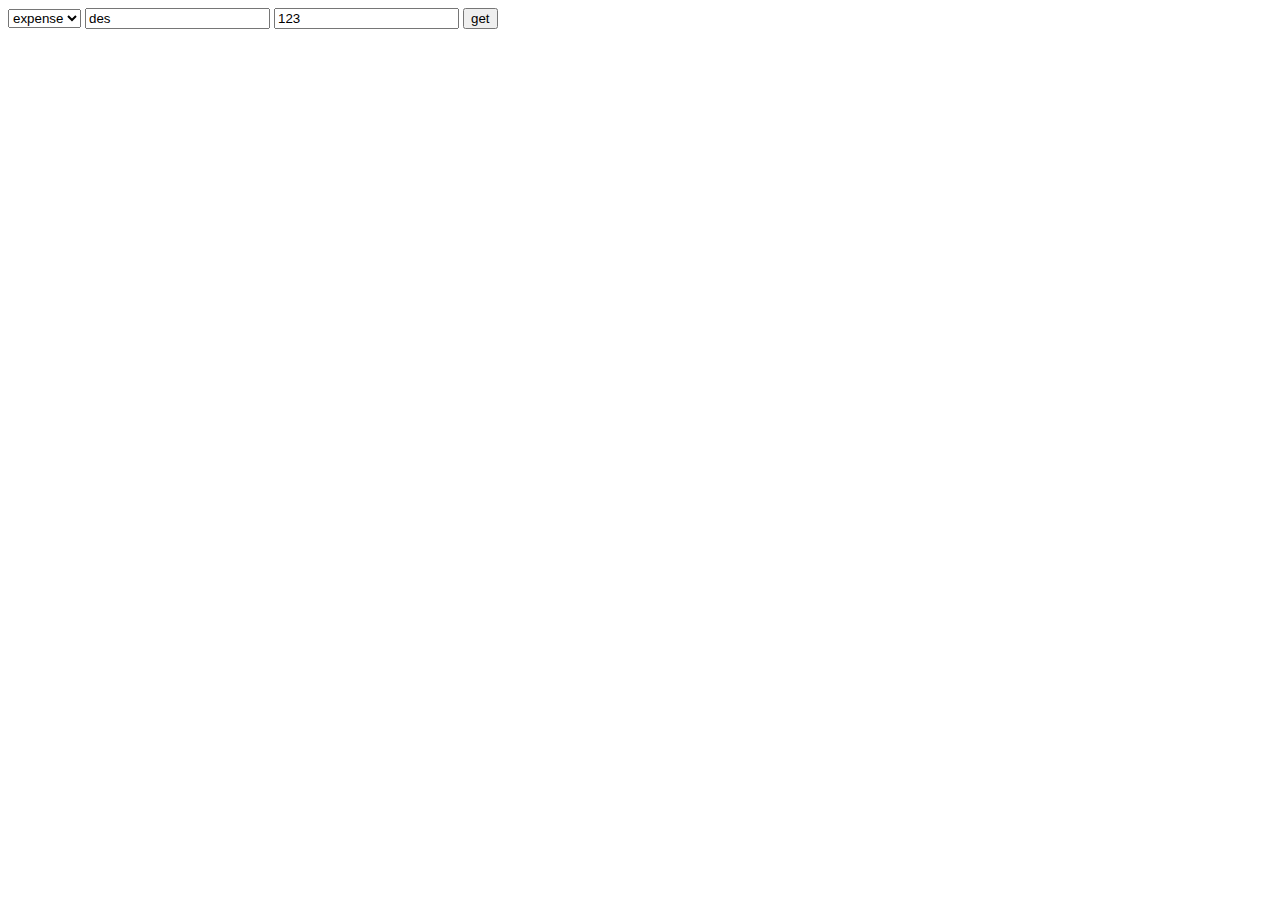
<file: javascript/index.html>
<!DOCTYPE html>
<html>

<head>
    <title>Page Title</title>
    <script src="index.js"></script>
</head>

<body>

    <select id="type">
        <option value="exp">expense</option>
        <option value="inc">income</option>
    </select>
    <input type="text" value="des" id="des" placeholder="des">
    <input type="number" value="123" id="val" placeholder="money">
    <button id="add">get</button>

    <div id="bill"></div>

    <div id="print_item"></div>

</body>

</html>
</file>
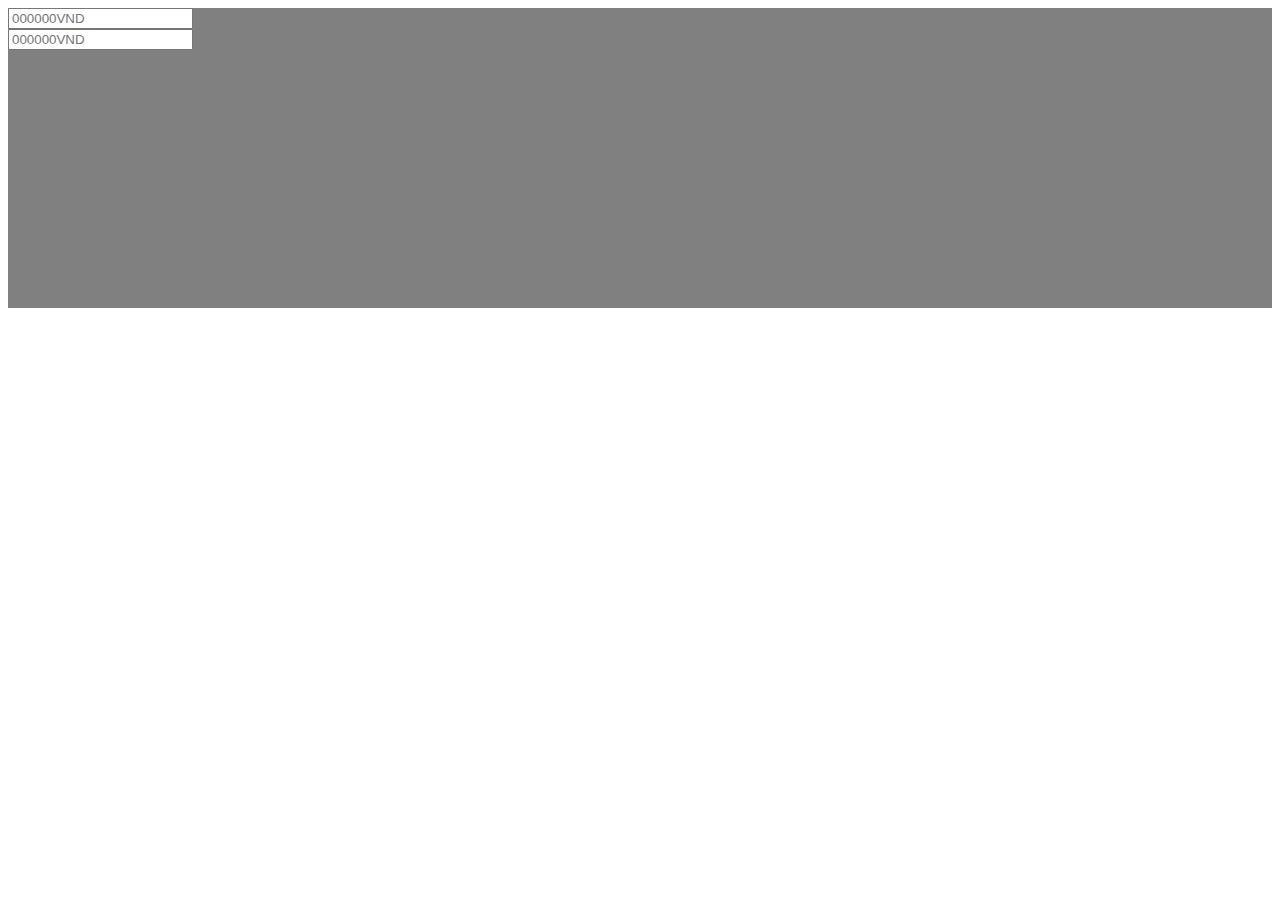
<file: javascript_Den/index_Den.html>
<html>

<head>
    <title>Budget in the month</title>
    <!-- duong dan toi css -->
    <link rel="stylesheet" href="css/index.css" type="text/css" />
    <link href='https://fonts.googleapis.com/css?family=Lato:300,400,700,400italic,300italic' rel='stylesheet' type='text/css'>
</head>

<body>
    <div class="budget">
        <div class="content">
            <title>
                <h3>Available Budget</h3>
                <h1>000000</h1>
            </title>
            <div class="income">
                <input type="text" name="INCOME" id="INCOME" placeholder="000000VND">
            </div>
            <div class="expense">
                <input type="text" name="INCOME" id="INCOME" placeholder="000000VND">
            </div>
        </div>
    </div>
</body>
<script></script>

</html>
</file>
<file: javascript_Den/css/index.css>
.budget {
    background-color: gray;
    width: 100%;
    height: 300px;
    display: block;
}
</file>
